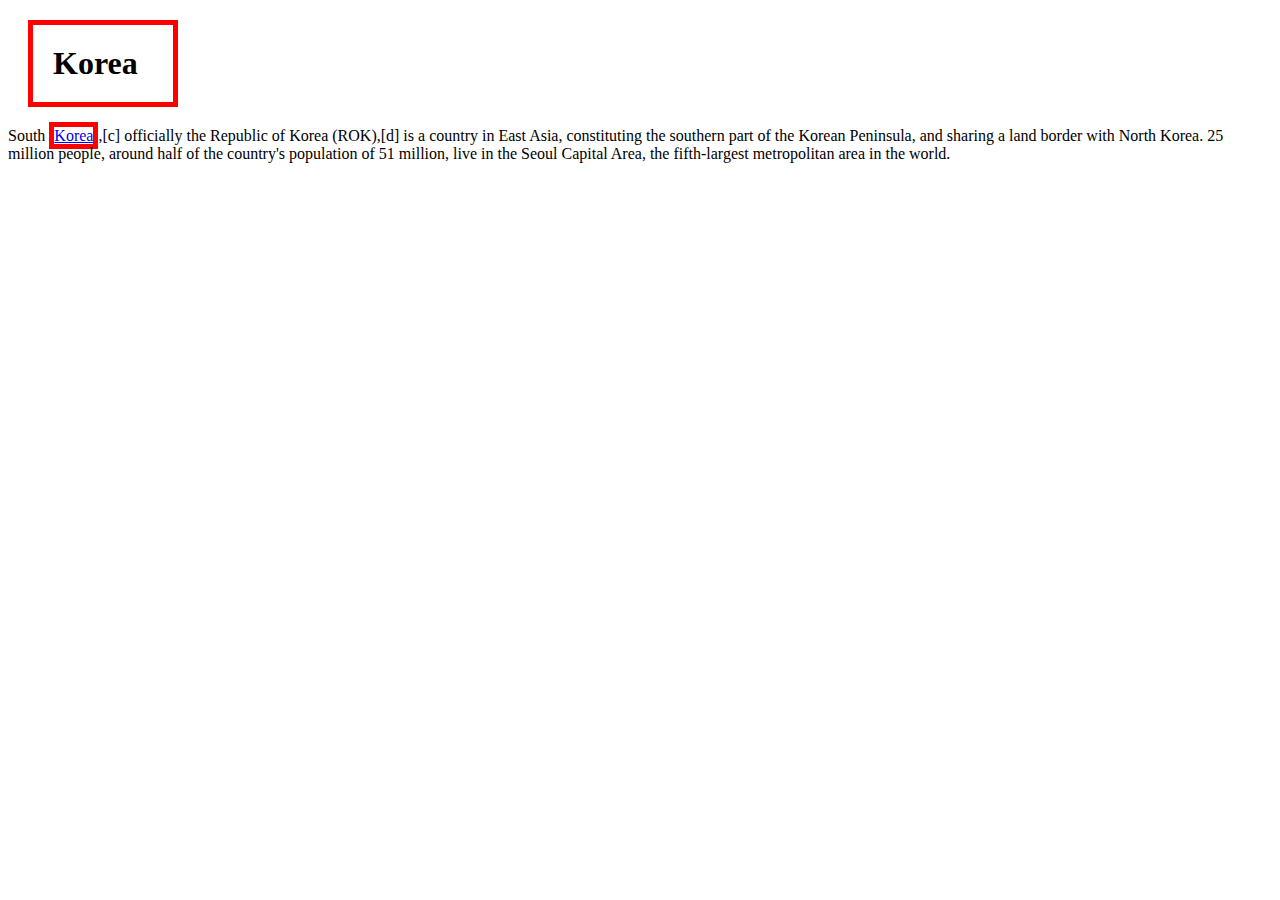
<file: box.html>
<!DOCTYPE html>
<html lang="en" dir="ltr">
  <head>
    <meta charset="utf-8">
    <title></title>
    <style>
      /*
      block level element
      */
      h1{
        border:5px solid red;
        padding:20px;
        margin:20px;
        display:block;
        width:100px
      }
      /*
      inline element
      */
      a{
        border-width:5px;
        border-color:red;
        border-style:solid;
      }
    </style>
  </head>
  <body>
    <h1>Korea</h1>
    South <a href="https://en.wikipedia.org/wiki/Korea">Korea</a>,[c] officially the Republic of Korea (ROK),[d] is a country in East Asia, constituting the southern part of the Korean Peninsula, and sharing a land border with North Korea. 25 million people, around half of the country's population of 51 million, live in the Seoul Capital Area, the fifth-largest metropolitan area in the world.
  </body>
</html>
</file>
